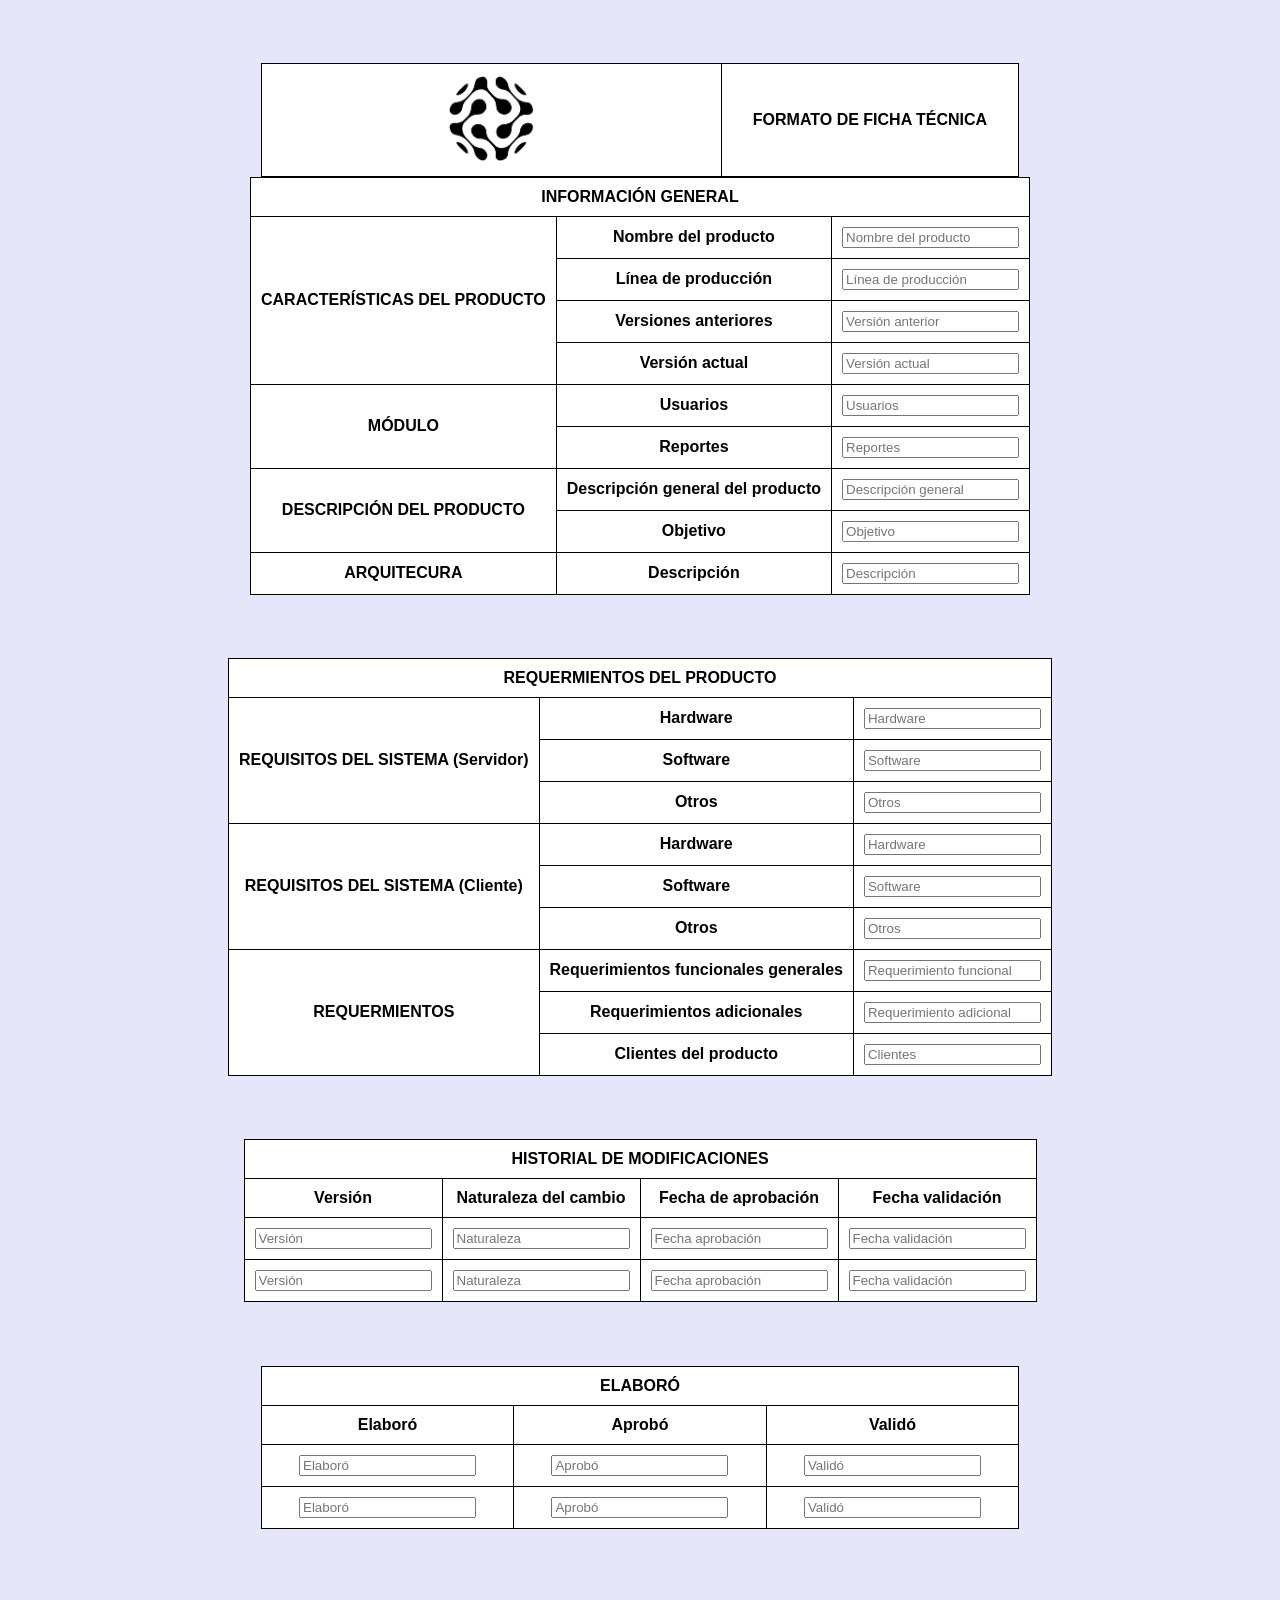
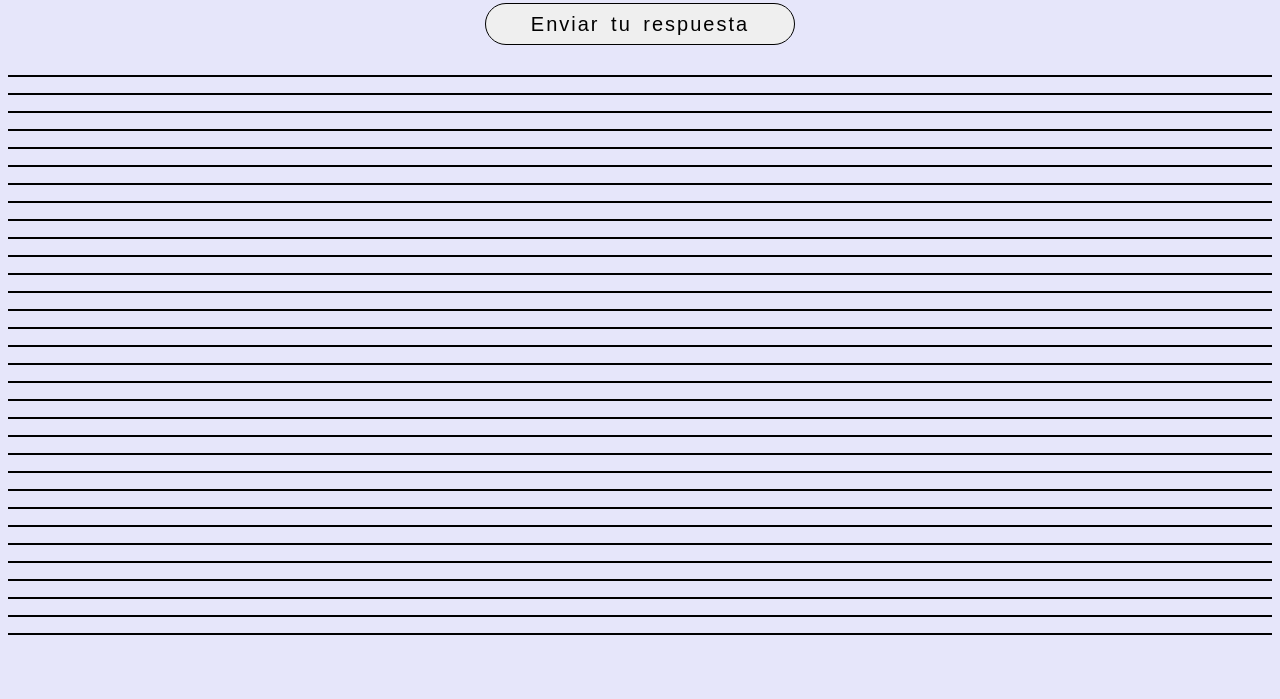
<file: index.html>
<!DOCTYPE html>
<html lang="es">
<head>
    <meta charset="UTF-8">
    <meta http-equiv="X-UA-Compatible" content="IE=edge">
    <meta name="viewport" content="width=device-width, initial-scale=1.0">
    <title>Ficha Técnica</title>
    <script src="js/script.js"></script>
    <link rel="stylesheet" href="css/estilo.css">
</head>
<body>
<h3>ㅤ</h3>


   
    <table>
        <tr>
            
            <th><img src="img/Fullnet.png" title="Logotipo de FullNet"></th>
            <th> FORMATO  DE FICHA TÉCNICA</th>
           
        </tr>
    </table>


    <table>
        <tr>
            <th colspan="3">INFORMACIÓN GENERAL</th>
        </tr>
        <tr>
            <th rowspan="4">CARACTERÍSTICAS DEL PRODUCTO</th>
            <th>Nombre del producto </th>
            <th><input type="text" id="nombre" placeholder="Nombre del producto"></th>
        </tr>
        <tr>
            <th>Línea de producción</th>
            <th><input type="text" id="produccion" placeholder="Línea de producción"></th>
        </tr>
        <tr>
            <th>Versiones anteriores</th>
            <th><input type="text" id="anterior" placeholder="Versión anterior"></th>
        </tr>
        <tr>
            <th>Versión actual</th>
            <th><input type="text" id="actual" placeholder="Versión actual"></th>
        </tr>
        <tr>
            <th rowspan="2">MÓDULO</th>
            <th>Usuarios</th>
            <th><input type="text" id="usuarios" placeholder="Usuarios"></th>
        </tr>
        <tr>
            <th>Reportes</th>
            <th><input type="text" id="reportes" placeholder="Reportes"></th>
        </tr>
        <tr>
            <th rowspan="2">DESCRIPCIÓN DEL PRODUCTO</th>
            <th>Descripción general del producto</th>
            <th><input type="text" id="general" placeholder="Descripción general"></th>
        </tr>
        <tr>
             <th>Objetivo</th>
            <th><input type="text" id="objetivos" placeholder="Objetivo"></th>
        </tr>
        <tr>
            <th>ARQUITECURA</th>
            <th>Descripción</th>
            <th><input type="text" id="descripcion" placeholder="Descripción"></th>
        </tr>
    </table>

<h3>ㅤ</h3>
    <table>
        <tr>
            <th colspan="3">REQUERMIENTOS DEL PRODUCTO</th>
        </tr>
        <tr>
            <th rowspan="3">REQUISITOS DEL SISTEMA (Servidor)</th>
            <th>Hardware</th>
            <th><input type="text" id="hardware" placeholder="Hardware"></th>
        </tr>
        <tr>
            <th>Software</th>
            <th><input type="text" id="software" placeholder="Software"></th>
        </tr>
        <tr>
            <th>Otros</th>
            <th><input type="text" id="otros" placeholder="Otros"></th>
        </tr>
        <tr>
            <th rowspan="3">REQUISITOS DEL SISTEMA (Cliente)</th>
            <th>Hardware</th>
            <th><input type="text" id="hardware2" placeholder="Hardware"></th>
        </tr>
        <tr>
            <th>Software</th>
            <th><input type="text" id="software2" placeholder="Software"></th>
        </tr>
        <tr>
            <th>Otros</th>
            <th><input type="text" id="otros2" placeholder="Otros"></th>
        </tr>

        <tr>
            <th rowspan="3">REQUERMIENTOS</th>  
            <th>Requerimientos funcionales generales</th>
            <th><input type="text" id="funcional" placeholder="Requerimiento funcional"></th>
        </tr>
        <tr>
            <th>Requerimientos adicionales</th>
            <th><input type="text" id="adicional" placeholder="Requerimiento adicional"></th>
        </tr>
        <tr>
            <th>Clientes del producto</th>
            <th><input type="text" id="clientes" placeholder="Clientes"></th>
        </tr>
    </table>
<h3>ㅤ</h3>

    <table>
        <tr>
            <th colspan="4">HISTORIAL DE MODIFICACIONES</th>
        </tr>
        <tr>
            <th>Versión</th>
            <th>Naturaleza del cambio</th>
            <th>Fecha de aprobación</th>
            <th>Fecha validación</th>
        </tr>
        
        <tr>
            <th><input type="text" id="uno"    placeholder="Versión"></th>
            <th><input type="text" id="dos"    placeholder="Naturaleza"></th>
            <th><input type="text" id="tres"   placeholder="Fecha aprobación"></th>
            <th><input type="text" id="cuatro" placeholder="Fecha validación"></th>
        </tr>
        <tr>
            <th><input type="text" id="cinco" placeholder="Versión"></th>
            <th><input type="text" id="seis"  placeholder="Naturaleza"></th>
            <th><input type="text" id="siete" placeholder="Fecha aprobación"></th>
            <th><input type="text" id="ocho"  placeholder="Fecha validación"></th>
        </tr>
    </table>
<h3>ㅤ</h3>

    <table>
        <tr>
            <th colspan="3">ELABORÓ</th>
        </tr>
        <tr>
            <th>Elaboró</th>
            <th>Aprobó</th>
            <th>Validó</th>
        </tr>
        
        <tr>
            <th><input type="text" id="aaa" placeholder="Elaboró"></th>
            <th><input type="text" id="bbb" placeholder="Aprobó"></th>
            <th><input type="text" id="ccc" placeholder="Validó"></th>
        </tr>
        <tr>
            <th><input type="text" id="ddd" placeholder="Elaboró"></th>
            <th><input type="text" id="eee" placeholder="Aprobó"></th>
            <th><input type="text" id="fff" placeholder="Validó"></th>
        </tr> 
    </table>
    <h3>ㅤ</h3>
    <h2><button onclick="comprobar()">Enviar tu respuesta</button></h2>

    
    <p id="respuesta1"></p>
    <p id="respuesta2"></p>
    <p id="respuesta3"></p>
    <p id="respuesta4"></p>
    <p id="respuesta5"></p>
    <p id="respuesta6"></p>
    <p id="respuesta7"></p>
    <p id="respuesta8"></p>
    <p id="respuesta9"></p>
    <p id="respuesta10"></p>
    <p id="respuesta11"></p>
    <p id="respuesta12"></p>
    <p id="respuesta13"></p>
    <p id="respuesta14"></p>
    <p id="respuesta15"></p>
    <p id="respuesta16"></p>
    <p id="respuesta17"></p>
    <p id="respuesta18"></p>
    <p id="respuesta19"></p>
    <p id="respuesta20"></p>
    <p id="respuesta21"></p>
    <p id="respuesta22"></p>
    <p id="respuesta23"></p>
    <p id="respuesta24"></p>
    <p id="respuesta25"></p>
    <p id="respuesta26"></p>
    <p id="respuesta27"></p>
    <p id="respuesta28"></p>
    <p id="respuesta29"></p>
    <p id="respuesta30"></p>
    <p id="respuesta31"></p>
    <p id="respuesta32"></p>
    <h3>ㅤ</h3>
</body>
</html>
</file>
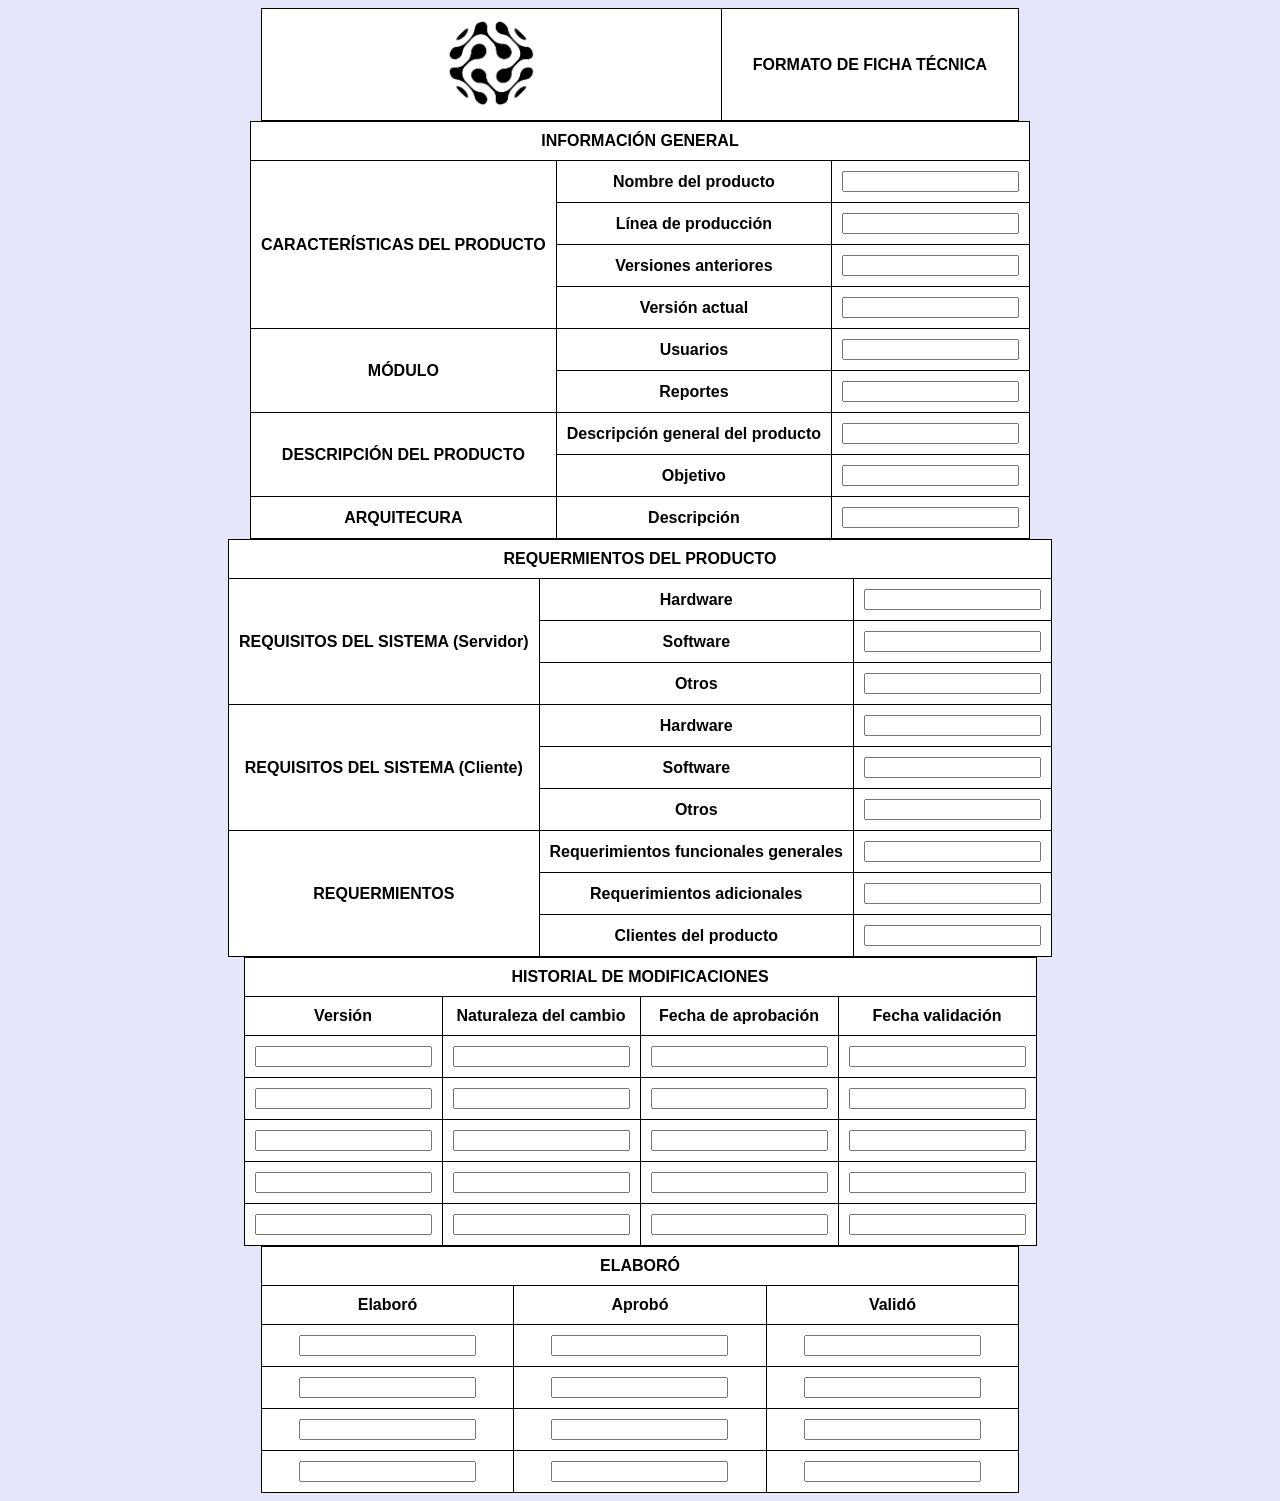
<file: FichaTecnica.html>
<!DOCTYPE html>
<html lang="es">
<head>
    <meta charset="UTF-8">
    <meta http-equiv="X-UA-Compatible" content="IE=edge">
    <meta name="viewport" content="width=device-width, initial-scale=1.0">
    <title>Ficha Técnica</title>
    <script src="js/script.js"></script>
    <link rel="stylesheet" href="css/estilo.css">
</head>
<body>
    <form action="">

   
    <table>
        <tr>
            
            <th><img src="img/Fullnet.png" title="Logotipo de FullNet"></th>
            <th> FORMATO  DE FICHA TÉCNICA</th>
           
        </tr>
    </table>


    <table>
        <tr>
            <th colspan="3">INFORMACIÓN GENERAL</th>
        </tr>
        <tr>
            <th rowspan="4">CARACTERÍSTICAS DEL PRODUCTO</th>
            <th>Nombre del producto</th>
            <th><input type="text"></th>
        </tr>
        <tr>
            <th>Línea de producción</th>
            <th><input type="text"></th>
        </tr>
        <tr>
            <th>Versiones anteriores</th>
            <th><input type="text"></th>
        </tr>
        <tr>
            <th>Versión actual</th>
            <th><input type="text"></th>
        </tr>
        <tr>
            <th rowspan="2">MÓDULO</th>
            <th>Usuarios</th>
            <th><input type="text"></th>
        </tr>
        <tr>
            <th>Reportes</th>
            <th><input type="text"></th>
        </tr>
        <tr>
            <th rowspan="2">DESCRIPCIÓN DEL PRODUCTO</th>
            <th>Descripción general del producto</th>
            <th><input type="text"></th>
        </tr>
        <tr>
             <th>Objetivo</th>
            <th><input type="text"></th>
        </tr>
        <tr>
            <th>ARQUITECURA</th>
            <th>Descripción</th>
            <th><input type="text"></th>
        </tr>
    </table>


    <table>
        <tr>
            <th colspan="3">REQUERMIENTOS DEL PRODUCTO</th>
        </tr>
        <tr>
            <th rowspan="3">REQUISITOS DEL SISTEMA (Servidor)</th>
            <th>Hardware</th>
            <th><input type="text"></th>
        </tr>
        <tr>
            <th>Software</th>
            <th><input type="text"></th>
        </tr>
        <tr>
            <th>Otros</th>
            <th><input type="text"></th>
        </tr>
        <tr>
            <th rowspan="3">REQUISITOS DEL SISTEMA (Cliente)</th>
            <th>Hardware</th>
            <th><input type="text"></th>
        </tr>
        <tr>
            <th>Software</th>
            <th><input type="text"></th>
        </tr>
        <tr>
            <th>Otros</th>
            <th><input type="text"></th>
        </tr>

        <tr>
            <th rowspan="3">REQUERMIENTOS</th>  
            <th>Requerimientos funcionales generales</th>
            <th><input type="text"></th>
        </tr>
        <tr>
            <th>Requerimientos adicionales</th>
            <th><input type="text"></th>
        </tr>
        <tr>
            <th>Clientes del producto</th>
            <th><input type="text"></th>
        </tr>
    </table>


    <table>
        <tr>
            <th colspan="4">HISTORIAL DE MODIFICACIONES</th>
        </tr>
        <tr>
            <th>Versión</th>
            <th>Naturaleza del cambio</th>
            <th>Fecha de aprobación</th>
            <th>Fecha validación</th>
        </tr>
        <tr>
            <th><input type="text"></th>
            <th><input type="text"></th>
            <th><input type="text"></th>
            <th><input type="text"></th>
        </tr>
        <tr>
            <th><input type="text"></th>
            <th><input type="text"></th>
            <th><input type="text"></th>
            <th><input type="text"></th>
        </tr>
        <tr>
            <th><input type="text"></th>
            <th><input type="text"></th>
            <th><input type="text"></th>
            <th><input type="text"></th>
        </tr>
        <tr>
            <th><input type="text"></th>
            <th><input type="text"></th>
            <th><input type="text"></th>
            <th><input type="text"></th>
        </tr>
        <tr>
            <th><input type="text"></th>
            <th><input type="text"></th>
            <th><input type="text"></th>
            <th><input type="text"></th>
        </tr>
    </table>


    <table>
        <tr>
            <th colspan="3">ELABORÓ</th>
        </tr>
        <tr>
            <th>Elaboró</th>
            <th>Aprobó</th>
            <th>Validó</th>
        </tr>
        <tr>
            <th><input type="text"></th>
            <th><input type="text"></th>
            <th><input type="text"></th>
        </tr>
        <tr>
            <th><input type="text"></th>
            <th><input type="text"></th>
            <th><input type="text"></th>
        </tr>
        <tr>
            <th><input type="text"></th>
            <th><input type="text"></th>
            <th><input type="text"></th>
        </tr>
        <tr>
            <th><input type="text"></th>
            <th><input type="text"></th>
            <th><input type="text"></th>
        </tr>
    </table>
</body>
</html>
</file>
<file: css/estilo.css>
table,th,tr,td{
    border: 1px solid #000000;
    min-width: 60%;
    margin: auto;
    font-size: 1em;
    text-align: center;
    border-collapse: collapse;
    background-color: rgb(255, 255, 255);
}
img{
    width: 20%;
}
th,td{
    padding: 10px;
    }
th{
    font-family: Arial, Helvetica, sans-serif;
}
body{
    background-color: lavender;
}

button:active{
    background: rgb(7, 213, 7);
}


button{
    border-radius: 100px;
    border: 1px solid rgb(0, 0, 0);
    font-size: 20px;
   
    padding: 0px 45px;
    margin: 10px;
    letter-spacing: .1em;
    word-spacing: .2em;
    line-height: 2em;
}
h2{
    text-align: center;
}
p{
    border: 1px solid rgb(0, 0, 0);
}
</file>
